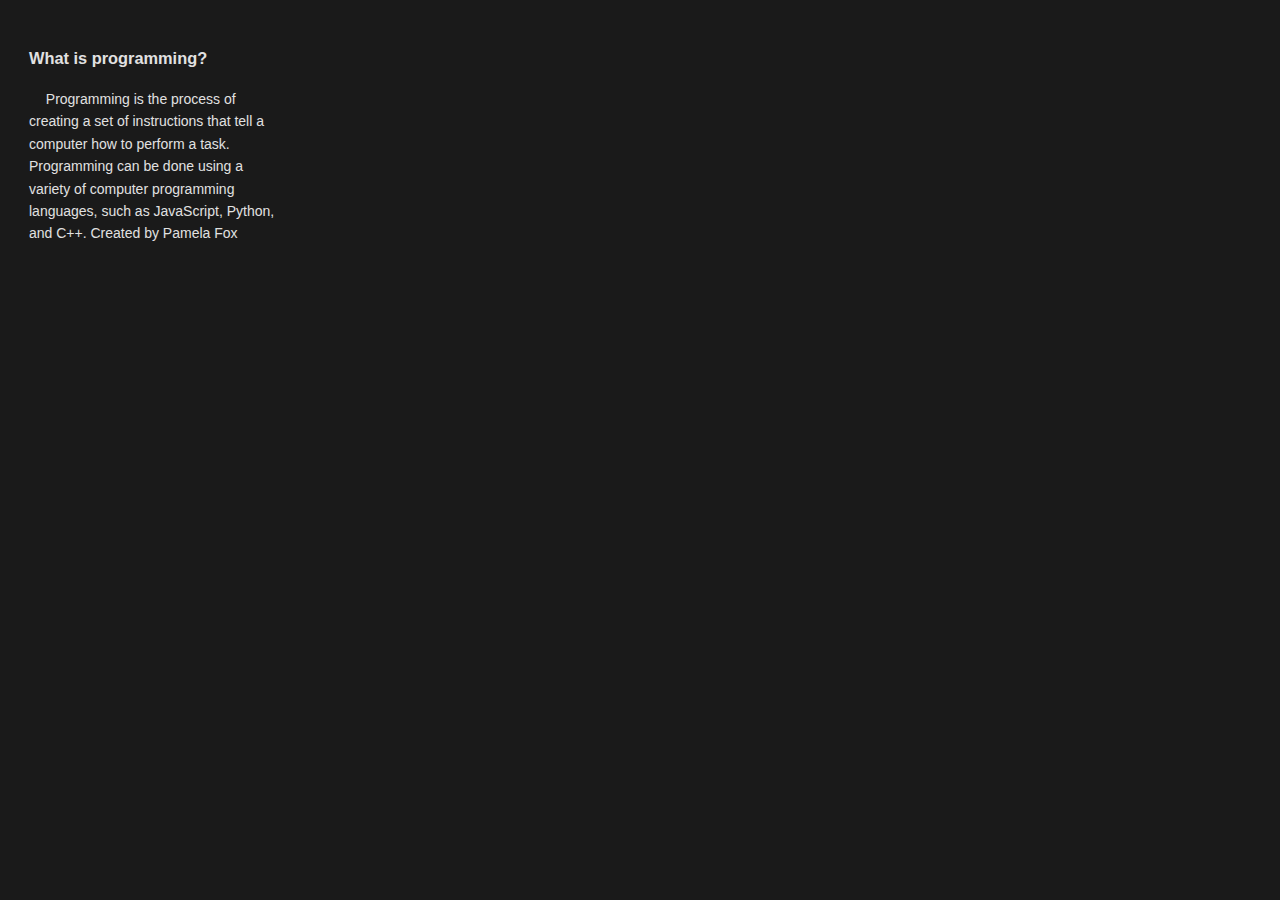
<file: browser_popups/index.html>
<!DOCTYPE html>
<html>
    <head>
        <style>
            body{
                box-sizing: border-box;
                height:100px;
                width:300px;
                background-color:#1a1a1a;
                color:#e1e1e1;
                padding:1.5em;
                font-size:14px;
                line-height: 1.6;
                font-family: Helvetica, Arial,  sans-serif;
            }
            p{
                text-indent: 1.2em;
            }
        </style>
    </head>
    <body>
        <h3>What is programming?</h3>
        <p>Programming is the process of creating a set of instructions that tell a computer how to perform a task. Programming can be done using a variety of computer programming languages, such as JavaScript, Python, and C++.  Created by Pamela Fox</p>
    </body>
</html>
</file>
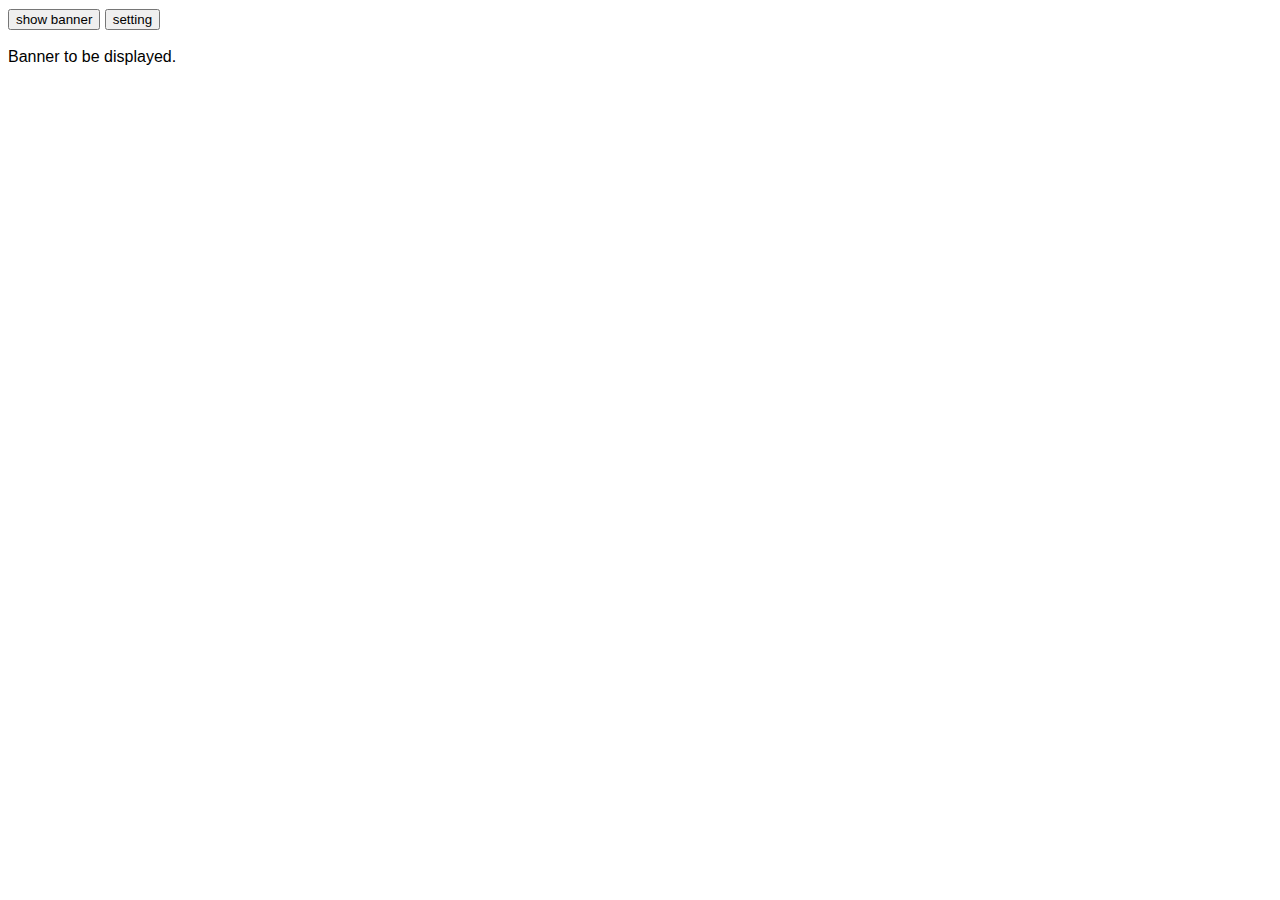
<file: dynamic popups/index.html>
<html>
    <head>
        <link rel="stylesheet" href="style.css">
    </head>
    <body>
        <button id="showBanner">show banner</button>
        <button id="showSettings">setting</button>
        <br>
        <div id="bannerDiv">
            <p id="banner">
                Banner to be displayed.
            </p>
        </div>
        <br>
        <div id="settings">
            <textarea rows="8" id="bannerValue"></textarea>
            <button id="setBanner">
                save settings
            </button>
        </div>
        <script src="script.js"></script>
    </body>
</html>
</file>
<file: dynamic popups/style.css>
body{
    width:200px;
    height:200px;
    line-height: 1.4;
    font-family:Helvetica,Arial, sans-serif;
}
#settings{
    display:none;
}
</file>
